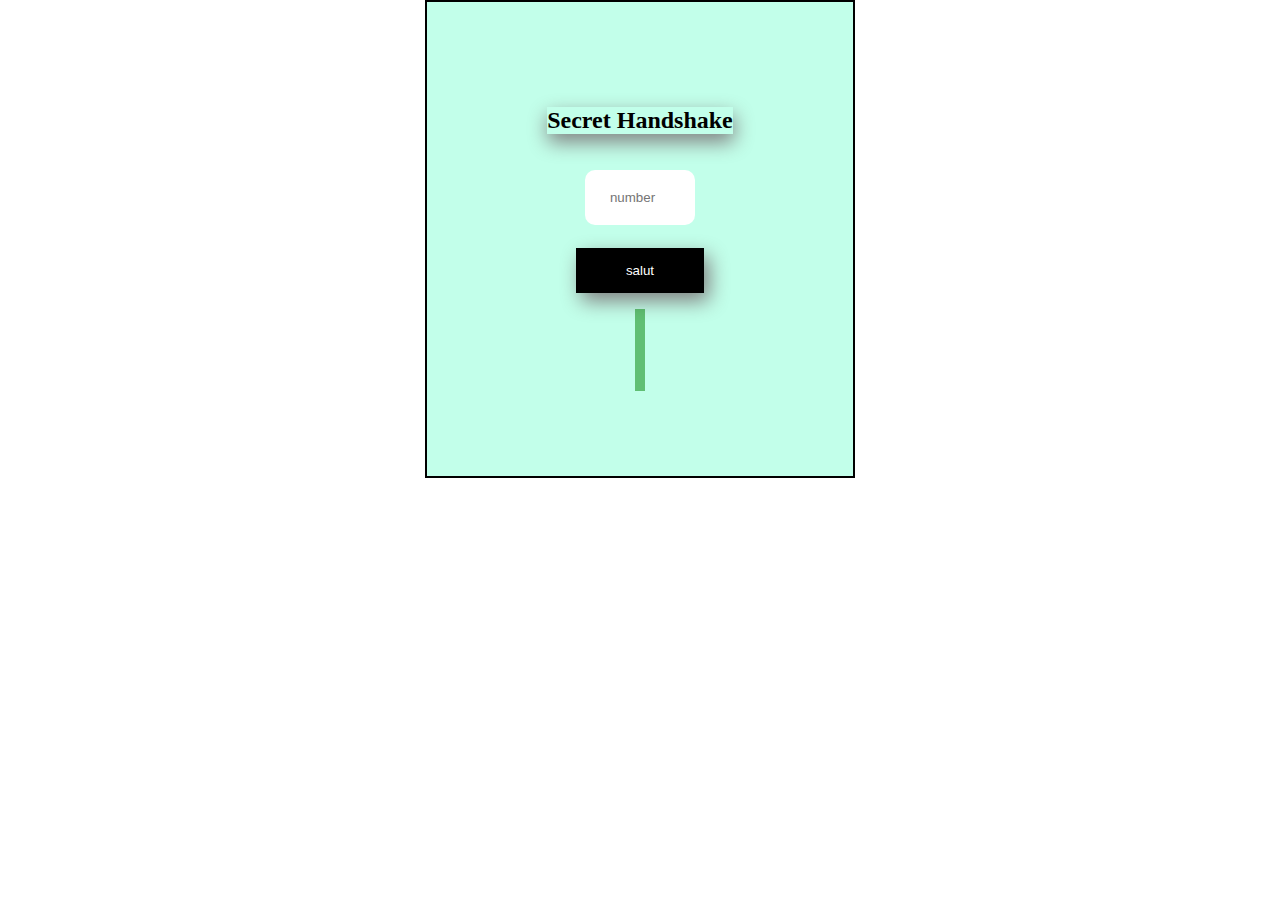
<file: index.html>
<!DOCTYPE html>
<html lang="en">
  <head>
    <meta charset="UTF-8" />
    <meta http-equiv="X-UA-Compatible" content="IE=edge" />
    <meta name="viewport" content="width=device-width, initial-scale=1.0" />
    <link rel="stylesheet" href="assets/style.css" />
    <title>Handshake</title>
  </head>
  <body>
    <div class="container1">
      <h2>Secret Handshake</h2>
      <input type="number" placeholder="number" id="space1" />
      <button class="activate">salut</button>
      <div id="space2"></div>
    </div>
    <script src="script.js"></script>
  </body>
</html>
</file>
<file: assets/style.css>
body {
  margin: 0;
  padding: 0;
}

.container1 {
  margin: auto;
  background-color: #7fffd47a;
  padding: 80px;
  display: flex;
  align-items: center;
  justify-content: center;
  flex-direction: column;
  height: fit-content;
  gap: 1rem;
  width: 20vw;
  padding: 85px;
  border: 2px solid #000000;
}

.container1 h2 {
  box-shadow: 1px 8px 20px #808080;
  border: none;
}

#space1 {
  text-align: center;
  padding: 20px;
  height: 15px;
  width: 70px;
  border: none;
  border-radius: 10px;
  margin-bottom: 3%;
}

button {
  background-color: #000000;
  color: #ffffff;
  padding: 10px;
  height: 5vh;
  width: 10vw;
  border: none;
  box-shadow: 5px 8px 20px #808080;
}

#space2 {
  background-color: #00800081;
  max-width: fit-content;
  max-width: fit-content;
  height: 8vh;
  width: 20vw;
  padding: 5px;
  border: none;
  text-align: center;
}
</file>
